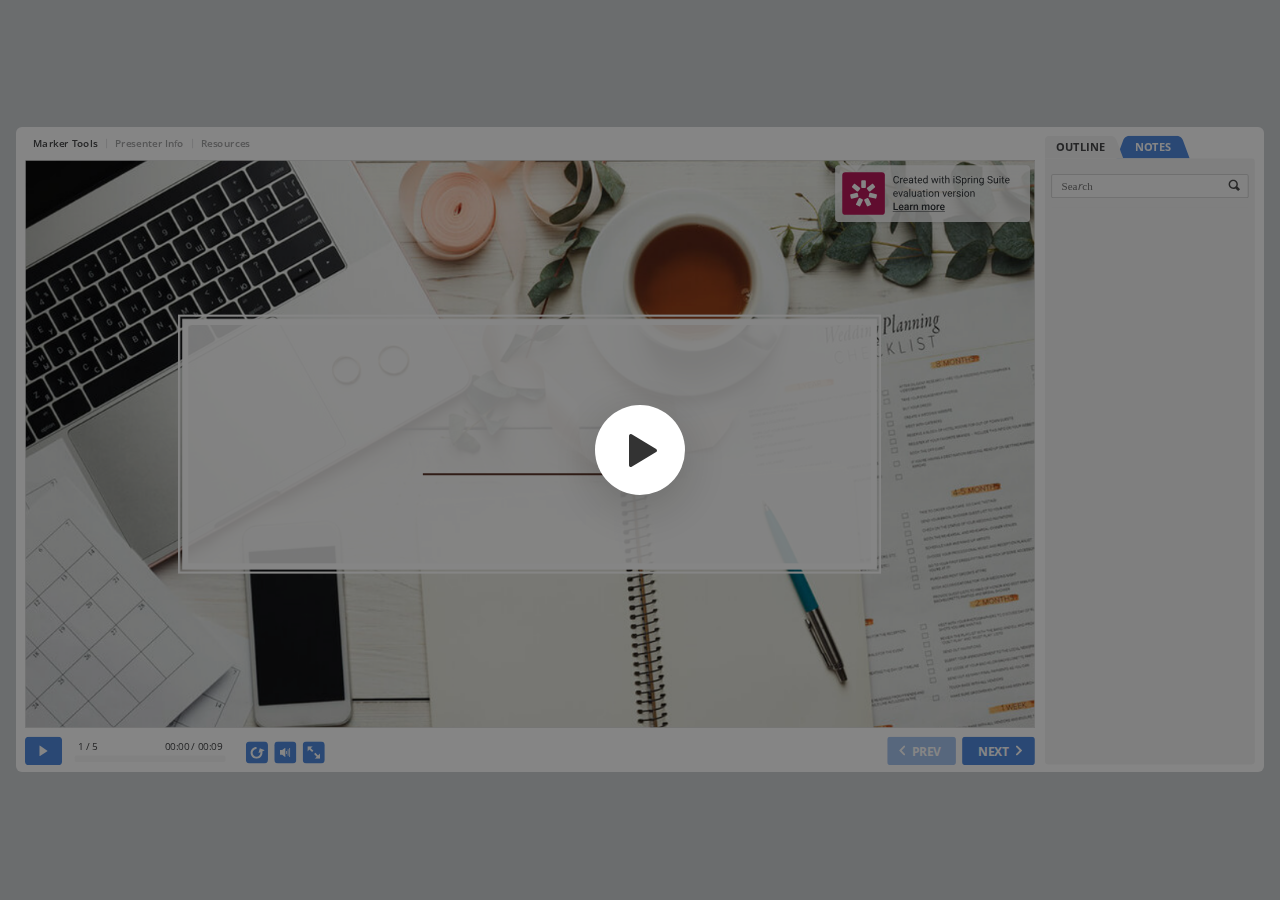
<file: M2.5_A/res/index.html>
<!DOCTYPE html>
<!-- Created with iSpring --><!-- 1304 824 --><!--version 10.3.3.9008 --><!--type html --><!--mainFolder ../ -->
<html style=background-color:#ced1d3;>
<head>
    <meta http-equiv="Content-Type" content="text/html;charset=utf-8"/><meta name="viewport" content="width=device-width,initial-scale=1,minimum-scale=1,maximum-scale=1,user-scalable=no"/><meta name="format-detection" content="telephone=no"/><meta name="apple-mobile-web-app-capable" content="yes"/><meta name="apple-mobile-web-app-status-bar-style" content="black"/><meta http-equiv="X-UA-Compatible" content="IE=edge"/><meta name="msapplication-tap-highlight" content="no"/><title>M2.5_A</title><link rel="apple-touch-icon-precomposed" href="data/apple-touch-icon.png"/><link rel="shortcut icon" type="image/ico" href="data/favicon.ico"/><script src="lms.js"></script><style>body {background-color:#ced1d3;}#spr0_6156387 {display:none;}</style>
    
    
    <style>
		#playerView {
			position:absolute;
			-webkit-tap-highlight-color:rgba(0,0,0,0);
			-webkit-user-select:none;
			-moz-user-select:none;
			-webkit-touch-callout:none;
			-webkit-user-drag:none;
		}
		#playerView * {
			position:absolute;
		}
		#preloader {
			width: 50px;
			height: 50px;
			position: absolute;
			top: 0;
			left: 0;
			bottom: 0;
			right: 0;
			margin: auto;
			border-radius: 10px;
			background-color: rgba(0, 0, 0, 0.5);
		}

		#preloader::after {
			content: '';
			position: absolute;
			background: url([data-uri]);
			background-size: cover;
			top: 0;
			left: 0;
			bottom: 0;
			right: 0;
			animation: preloader_spin 1s infinite linear;
			-webkit-animation: preloader_spin 1s infinite linear;
		}

		@keyframes preloader_spin { 0% {transform: rotate(0deg);} 100% {transform: rotate(360deg);} }
		@-webkit-keyframes preloader_spin { 0% {-webkit-transform: rotate(0deg);} 100% {-webkit-transform: rotate(360deg);}}
    </style>
</head>
<body>
	<div id="preloader"></div>
	<script src="data/browsersupport.js?E22A9328"></script>
	<script src="data/player.js?E22A9328"></script>
    <div id="content"></div>
    <div id="spr0_6156387"><audio id="snd0_6156387" preload="none"><source src="data/sound1.mp3" type="audio/mpeg"/></audio><audio id="snd1_6156387" preload="none"><source src="data/sound2.mp3" type="audio/mpeg"/></audio><audio id="snd2_6156387" preload="none"><source src="data/sound3.mp3" type="audio/mpeg"/></audio><audio id="snd3_6156387" preload="none"><source src="data/sound4.mp3" type="audio/mpeg"/></audio><audio id="snd4_6156387" preload="none"><source src="data/sound5.mp3" type="audio/mpeg"/></audio><audio id="snd5_6156387" preload="none"><source src="data/sound6.mp3" type="audio/mpeg"/></audio></div>
    <script>
		(function(startup){
			function start(savedPresentationState)
			{
				var presInfo = "eNrUvWuPndeVJvZXDthfZpCqo32/KJ0ByCOxy5iSbbTlQiDTIEqsIlkxVaR5kawYAmYyCIJkMkAbQT4MgkHs9HgmN2e6kXyJBGQ+0Oj/wfklWc+z9uU95xQvokWl455RcZ33tvfaa6+97uvX1y6uvX/t1zaYstls/KHZBHcY5H+H1cV6+MHNTfI3P7hZbQ1fXTu49lRu/sit4+3rAtwZ0NEHTuAvrr1vXTEH1+5fez87+XtHrt95+Pj8J48e35Yv2Gyr3Pbo82vvO2PTwbVn+PbFkyfPLp6e37Zm7df+djWm/Mdy1/m193997RL/+QX+I+DTx8/OD66dXnv/Z7xw7dEjue0JQbnFO37v7umDJ+f8mf/66udfHejdl0+27g6vvvvR9t3+Ne9+urzbvubuR6++G9OcN9/dHkjizYqJ/Tc/2L45vvrmz5c3l1eP+clVw3j53edXjOPld9/duru+5u5Pt+7Or77782dbd79mlp+fLe8O5tV3P90adzZXY1tuv/bZFgVj1zy59pX8/gi/n/bfH+xSwcG1xyCXa1+R6n997W5/61f9u3jVP/7Bi2/+i49WH//l9ZX88+v/54erj49efPM/b1Y/fPHNP/mhDPEH2OCu1OBdDIcf3PDmMNRy/fCGi+7ww7qJHyZnjFz+Sudz7ez06emt9548uDg7t+v/DCt/Z/fXOySIs8XQDQfZJvCrNxnXOacgOChrb2OV/5WQg3XW8lVmnUow8j8bXSy5VPvVzw+u/RKIwLRPL3UAZp2jDht4umgYlReDtzx59DjcTjYmX7Lc/qlccEE+h4/5UlMoIRw4F9ehpGJTMMnFg1z82soN0QrDKvJ2G+o6G+9y5jhM+jkX8Wf2wMj/2YNDX+06YajJGh/lcweHOaxLtMn5yB9c/DlXczyz/8j+E5gvSUcXWyZbO/97ip+fEetnVyDwK51ru+8J7xN04/cvsZSCC3Ii+ftjXvwJkPXw2eWZuaYE/mQfe/2bjhgn6uNLPmTah8BiHjaWdvCy0XyGs+Mudr5fV+Nlva1PgvnCZ3dW5+Wv+UWj3i/k7zNsz2vcfT9XqvgZ/j4heTy5f/ro/En76SeTVnT6xPC1J/LPxdRl5SzfLv/9HBMvhv+ztjpTXe2rgIPifOz9g2sn+AqHxz+/0L939c8XD3UMu9u4b9mbKV6v9cMPD69/YK4fBl+xZW+Eww83IX9owvXizM0rtqy7csu6uWXbHh17Vrfwzpa99fjW5RXbFj//+OjF1//mh6vr+Lf8+C8vVmfPLu8BOrl48fW/f7q68+Lr3z9b3X/+v1/eX50/OL/z9PHDy9WLb/7H1dPHL77+3eW91dP7z393sbrzd79bffri67++XOPZI97+9P6Lb/6XO4A/lnv/3Z3V5b37Fy+++a8+W4XVgxff/O3p6o7c8S/wyMfyj391sbp3cXq58qtH959//ZQvWvwO8AN5avXH3zx8/rvL1dPnf5BvyBu+/v3T+fnVGV/8+fPfPrxy6OvXDwd3GPO+8e8bg3/fePH1//Hx6o9/JYj66ZLTOb8uQZitqcl643PjdCCVXc71+b1EAozhTuNcIca1c2lwCH/gol0bYYwuxZKqDfbAggZ9Dsb54GWbRu/WRXhDFrHKC+fyu6xLuKz8r2TTmd2hfGEt0qCRYdoavfW7nGttos0xF+vi+aGJB/L1tckh5aQbt5KmG/vNO5Pw3oC5hurlG854eZ/P4K558L2DlNfy+lxl8yUd1N4vexzYr4Uz+1ps9T4Kb7/ip9157D2y/8RiImVnIjWtfQzWFh+yTbnmAx/sutoYUvKm8IVOJisMPvbFCOuc5cwRyZrY252EtYJIb3IS5BQbAhYjr30pLoTkcPDsHSP7j+w/sZhE3SWpUtcyh+iqTMXgFPImyC8i+stqci3knJLxBhtJP/JLdGs5aVzKV0/Ch7iuyWVfQN8iVoCi1qHK2vl85Rz2n9h7YDEFa3bmYJ2cQ9mnIL9hFu4g1LBOTpAeajYZNOaMYMU5J9suEPkHspeCcG653UQjP+xtDDmWZWsIbmKWQ7qIyIvFyEbwarzsXlf2dsb+I/tPLGfidveGKyITeBE3glVRJFS3ll1YYwk1GZDUd7o3ZMvOVXyjvbF4YjkTv7fLRUiQKRgTsRMwSlkBkaiqCbIIGHasa+GA1YWYjOwZOe3bL5HrsU9Yrq6FwVQRwhoh7v2yM4m9B/buX04h7JGVXYsyW2R8wrFLFdSbui5C+aILC+FgDi8lq2CycOom9l1JVsGEYEUmj52sonwCXOIlNDXv37l9OYe4u72DXwfBsDfGybhTFbGzyACFRL1MSy5Y7DUve8AlK9yK67D3y94cRD5OxoUsh0QW1lau+Gl3GnuP7D+xnEm6eiapyKiU7D3Wx9ncUe3/hJmIxI+jCDS1+8vV85gP7N2/nEV+PbstZh0COXibV8aZYX2W3Yf1eQOGi+PXpOpyqDj234Dh7j3xSoZbXktV0bp1CtWaUopK7i9bi1Dbdt9nUy+nKptduVKJeilVLZ5YzmT/+CtrZ12R9eB2KsJw01rUzSQ/GB4L/QCUs75JUG96AJocVX564wNwPvGq9XDmtVQlh43s8iQLQRUXkojotKkGUTZjjTwSXzMLESZFVM1YxJiger12FvtPvHIW9gqqEopfnBDy4No6OYB8P/zenqr2d/jriGpvi19NU273EBcMWxl6OpCj8yC53fGAvoRG7M5H+bP8unyz/3ZvlqMHsysve/OeMeFqZWTPuGCrSPcwLlTnsxzp8e2NC3bbuLBkj+Ob6+/WtmDVtiAS7NpmISU9Nfnkniry5raFx9sTKd/fRA5tcmsRdU1pm4rP7ikjbzmVbaVzGnzcOzH4lCgvFAFdWW2byp5O+y0tPnNV7FVz8W0i7juZSR/BaRvB5xfbQ6hXjeC7Np81yhCM5XVxOfmmGODRvbPhzbH5YAeb8Yq5pO8Vm/YqhpHfCS69NeuUczOBuO8cme6KmVj3jijDyVkfcxpqZFD2t6ttvjX721LJ3/lsDi2kzeSrTAASqOeze1aAt5/NVdzcfte79rW0fhXrsOHd8Y607gajRus7ovHb07q/aib5uz5TOq3LRESnmd4cPel3zBFvTxzh+5yMkLooHzGJ4JJpQuq0vmOaeOvpbEnhYzrle6Z1Z76PUXSkCuLWgtJa/ZJEvgPePsQl00cubLc6OopyEkZV/wTR2e2g7KoDRAR6vyPQfwfoozqh13j3Q0WjUVLcHpX/+zOqb+v5s9PzZ7+t509UJOvcwvV3sHixmy923/bFctBZ91YuxSfwKf5SvvPLG5j5xSKioPn/GMKgWPu1RiLgkUt40e8uIAQb/PJpf/zRo+FW/OWzi//80YPTL88fq8MR93fXZUo3TAg342GJ5eZhcB/aw+vhw+uH9oPrN/MH1d3cVLPtusTbWrDBrovyRl909aGZtSCJKJXTMNQcohxTIWaX3bkwzK/+HkxfGLTxm7o5/GBj42GI1/Ph9er9Yfrg+kYY9oc1Xq/703ff3fSXg7lpbogqJWtx4+aH9TB8cOPDwxvJbg6d//DDcP36Tf9BqVe4keOVbuT4JpEfH7345l9vVh//4Pl/81M4Q39y+mz12cOzZw/OV5fPf/vlwer8s9Wd5/8nfb3/jK7fC/nHs9Uff/N3f/Pim7+Gk/XZl8//18vVg+d/WH3+4pt/d3lv9emLb/7p5cHWlR+fPntwAa/t6pfPvlw9pXv2SPbb+tbjG/rCM/nzX17O917pl356//zh6vn/tXr4+NOLp6cP5On/9Pnv7shDL77553LfeHjbd739uIzuX+I/v7lcPZH/rh7wGdz84ps/NFf1395Z0XW8GM/ngO+oV/rWM2Oum8s//rPLe/rP/g6F+vcUwkf1X4/u/93f/N3v+l2PZGyP9J/3Xnz9b9vdf/zN86/7HT95cPpUKFaBW49PXnz9h3bX2Ytvft/vGiN86ev1Pf1urKN+9eLF13990Qf5/A932ryIef0n0X/VpPoSAwUTgxeC4/sPn/9OFu+bf3s6CACIBen87Prjn/uzFJ64LchMKDTo/umX+HPzXP/r/iP8PVy586V/3oYWelRE7fNwIMLTYhMFRl5fVwYPxWJ8gTj2qrvLGp54nP4u5OpCufL24rbjmu7q9rIvD2r6/J4q46XWs2YbLMmsq4jvtiv/tiQYT0vKMdKrehB8XEc5hOWvmkoPXLAi9MdUUgr0uu253ESyzVFUAVfUdCqijfyryGuis6GEXdNpkgOriH5m1U9TD1JcZ1+tic4F2nCXFk6/Owm3FqFWHkw2ZNx+IENOon7LAIWj0o9obULglHcZ36dn0a5FFxTtViZRod7uGUYLDlebfMxB/XaHXrT7mkr0yYteHPfMsfuP7D8xJiLLkXZm4tJaTj4ThFhcFiX1QARLWXaffc5wmZTSIjUE+cK6ay0G4QGwR7qSdapXR2rkHMD1IxQZuA7lOFgs6a4HVNSEIhTmqfS0YA2Rq5OfUQnLBQk70xD0iygCv3WwMbrsD6wv6yDqlas5GcGNO/BZ1tyI0GdLbH7c13gWhDK9Ec1SZOOc38Rftf/EqzwLu1uDbmULnFpPd8iBM3YtG0V2Sx+y/Fv2xgzG8wcFQTCycqEZR/a8PBHheiLUtjiJw1DWy2BFBgnuOnlcXH4i+DXEYpEcGaSwPYv0+lmUvBZyFGbS3EYHAq2jmzar181BkLkWxoHoETpdKpwjYe+ZLYoS8nHySJDloH/k1bPIr52FbAlhqal7qrCfI96YsiOBwZn42rWQectYgryaNAePm1OBWmjfwjNUd1dDKEi4iDCOzgxfOY/y2nkIu5INDYM1VUpB6NrH5ftBw3WHyLdmIYwP4UGyOatNdOMJm8pbg9oNOAmy1YRbQvaroToLJs/QVTmECt3Hfi/655WzkLEKv07Cp0Oja4QKrLMdoz7Idp+/yvrE5YId+hIRKjFmuzvwmMEgUxukvBVn036Uz2Ks1q0DEeNlMUsoSU6vAPYmP1qNrQGPlkPHevl/QdbW9R/k2GoxJnu8SBhcgbtSto1sgurGT9m+JOBq74m9B5bTsK+dhndVOKrNckBCbajhO51GMFkPyvKm81g8sRer9MqJyBEhJC9ihDOUDV4+kfCy+Ld3vRr+tZOIBqa1IguiQXwvn0T2Rj3p/o2nIbu6GLrG/RvOY/nEXrDSqyciJxpmUW1jBH//VmNPhoVDOsUqQo4GAIgUuBZqLMW0IDJrhNEL06DRMyx/WQZ5YhYiDcuxiBUS5hi8ExZjuLDCWEOQXSavzJCp9n674slDV9YIABGuJdxSOI5wOOGKgscgwppMVhjdngSp15MJoQWLtV8ELzrBKwKelsgoIl+k7s/VUIcqkpug1/egDouzcytuBLKx3JDHGbazpsKpBVXC3SlH+SYKQ7wXOeDqRIX9R/af2It5WpKmrOB6rJecVOtc5XVdKGUMnZCo4N+2ZX/dJBASV0N2TfB63QS2b3/14Mve4HG25Xa8Ug+IeS0yukg/etaLSFzq2trFkfm68dewjkLl1fmuV71uCntPvHoWu+c8z3ARS333s3srUlyR9yWXlHCKqCOxZj2CGKusQrwoJi/hcgEO0oUR/XVC/O79rw9xWsxANvd6oXvhcWsQdN5DNyiYrJ3trCOXdc04M7sfaF9+F/mv9HCQQy+HcBFOJWyT79sLet+6ff/uvcimLfTL0xVWuk7hDpGkrkWIHlgXMNhJY68dPEJASkmqJL/R+PeeeMUURJ/dO1+ME2WjmjjCFOFTFs02FNHsMXDh9dSq5PKITJad4kUIn6Fze5KjaF3C8DtaDsHOquhUIihT1N+Td8vW/e120UOMEIWoVvuBWVtz8Ail9f0wcUYOJ5FZgyiqiGPMByKUpql/9y0w9/oeDZW1nLfTntK3AAw7mbFiu1S088D+/YtFcLvbmMqZ7JcoBwBj0URDEK0DO9aK8kBqQfgagjuDlSMppYqFQQSYkcUfMb975CRra4Qm5ZzVUDtqs04ORVGTMgl1dyYp7j4imsPOE/sRZ828th9i5talIMYsCnpEdPBv7yfz236ypcQ3PIvmXQQzWdH4BN9yEJfEpVDP864B662jmcKVM3lXMRZymuHQNrK+qj/32Wzbg946zGxL3nl302lrk2WbJBFEbO4yDL2Euza5t16b+L2ujUxjHa2dvBzP7unybx/iYL/X2TgrnMT7FOQsrLA0txCHHYXmradzJaHZdzKVSIvEwubzHS+M+f6m8q5XJV85lXcVRiMnvAjQMpmhKH3HK+O+1+m868UpV8/m3UxGzku6MGqKKoh+12vjv8/ZvOulqVdP5l1FWorCuRYd0Tflv3zXaxO+1+m828XZkdj3p+O+ozDpuTx7+gAe3v/5DYRXi+xO0Yx8cxfqm/a0i7cLxDpowv8VvvN9VWDnrrfXBMJV8es7i7PIbMhapcZ+Fyv0xG8j4eU3hje88XErkZH0TvOnxOnthA+8qyyPt0bCfmjozkjDOwkLhZ/Lh4UJjIk1u4ant+d16Z3PpNdR8QhHLG33w9PMvJpd8/FbazvuKmnnXUWm14B6BkL3LW+xRUBv23LeXg0N3+dUrNCSzd2Gq/PYsav9iZHcOzOJ70gCFe68lqXwcTg3OJldO+fb75Wr1IPvOyrdXiUG1/X/B1kg73YM3+Fh9cayQF0LO0L4k0O8jElpVxgYQhPSUrZi6N5eIIjbBaFoaP3ZDFsnln9+MK2V5moJxfyJIkkfw+tD0v2MHPffOiTdrasJLwlJD/PF4Vu/WAS0VF7y4jhfHL/tixPqXLx1+awe7XzDBWs3oR5ubrrNofw7Hd5IN8PhBx9eDx9uTLhuTUG08+fLYnvLCOd0ZdxzepPyWSeol/XxavPi63/909XR8//2h0erD48/3Hz8lz9i3aytuGLGCY8o4quDW//4VxeIid0JNmaJLNzzt6s7eONnqJi1GzYrl/833Pn17x/hk1//e/nG6cP3V/bJysn/e7TyT1b+0SrIf89W4dHqP/yTf4MvWvyHobSekdtbg5R3/uZC3nbKImD3n/9Pl6iB9T88AvhkPEgw4T9nfCODb+/yn4E1wp7/AQW3fr9evapa2BIVK43Z1bGlcc/44scTIVfigg9fMe8linffu3KrNP7/wMcf/+rFN//9hcz6699dIDL9n6+ePpbpPNrGxUvu4mItbt1bTf318orhYo2ebI9L/nvt22QFLKKI99wyfFh3pAntaeV9b5RE83Yb1ZUPb6QPnTu8ubnpD0Xtvnl444PoDuXrJl73yd4I9ZUbNV+5UfObbNQPXnzzN6s//tWPnv/TH64+fv4vZJ/+4x98tDr+0Yuvf/sD2Qr/3erHRz/AT0D5Bsu2IMffrD57/ttt+kQygz1YuYOVnxTcVvPew+e/vZA7/m+mDoAk/xVoU17xi4vPVg8egkiu2Hlv+NV4sEoHq/wtvvro/gW+/C2+UV75ds7kvpD3fezmz9bcLI8v5A33VkfnLI/3X/M17lWvwUNPH4NnHR3IYwerG/8/I+6fUyb4Nanxz0WxWP3qsweXT/6TW9fuP3366P1b791674svvlh/4dcPH9+79R5iOoVeP79369rqi4uzp/flRheTQPfPL+7dfypgMQJ9fnH+xY2HvxLQrMxK7ljx57sXDx7Ib5cPL89vXftHty7//N7qzoOLR4ePTvmmZ48f/IM/u/vp+Wk5C/F2PM13bodwGm+X8zN7+/Ts7t27+SyV89NP/2F/Wl749Pxxf/Tszp1Pi031trlr4u3wabhz+9NS7t42wdhkRFk5L6ftUXxxdSYPfhRWZRNWcZ2rKWn8lV9X4Ugkt40LIvOZKr+4aMd1/LucZLfBP3LAHXbVb81yPWT5c1Q2/YGMd/Yb5V/upHwyMfLF/Yun5w08fPjo9M7F0y+BvHWRH2+9hxE/FhpcAaPWy29f9n/0VYhhuQiEHuPuMD/yZzeKrfHGeCNxwC8+fvbgXG44//z88uHZmdzAVdn7lfjyZY3M+5UXOc3legS4hCPU0LHJ8m80eRPcOmQ/blsF/PUWcMjFTRj3x3jiwhqS8qb/7vwaVfBW/T3Or9qr5Z/ja+3jbUwbLzqpS7hj5RmBN17TQf3KSfsqHjDBcZTYmrgNiuEY9c5kP/lItHeXbdX31WMBvUmRYAjhGNHAUUCsMy4LWGoCjBouG6iZ2cjr/ToVeYmARuhFQNEkPOBgU8LXkgzn2NW1F36xElUbSdMbV9YlBAc4uFxWAjvRQwjLHHlb4u0IfDtGvTXRzXGbsbEeOxmN8/IZIavowjHr05ZMuAihx7WImA4r4rP1K8A5B8C1gvoh5mYuoNDwsfwsTImYkD1QN/K7S4UoTN5F3FeqDYBFmvarbcwRk9CLVqjJZeoJ/gSfNkCNxWYJDSfEsAMcZdTETfG8np2PxzrqVUAkt7eyW2VO0QOOFahBqI3gBEEexTjAsGKsgswm5niCv84JbmQJMGohN1NDOsHftHGYQ7CgvOCzx9PORHmbWVeLhelvM+tcDHESjBcc1bWJJgInxmESBeYFklUMmITwCaebg5MRGOlDJ/[base64]/L7zVl3dW6p10Mm5jXqCbHORtHUsyy54mT4st8m+zqEOMxgvcqdnElH90wYQqMUthxxtuF/ZZKXNgiHHAHN6Q6lGYYxwLWKusxwWMBBeRkA4L1xaBIEnoaxwKQhBXvx0KUtfQpj2MhWqH5GMexEJGOU1w/FpBqE0sexwLgKgy5HwuCa1ToHMcC4Izh67HAdDHBOXlb5EbPJfMcMK4kZQTKy3guIAAPW7CfC4KNROy1c4Gh8T6Pc0FJwfUTFWCU1/YTdQd3V8hMC2GGAgriz7O1POuF5jeFe7zgAENM+0pgL9gWECGeq4L6sEJDKMjnfdyghn4xEXBJMt7iQMke6LNCLIg3FsbTwE0R9phj6FdzRa5UwMPZy5JkbL/Ks7SKZLIRWLa2nq2pllVGmioeD6jDECaM4tdGpCKUcBQkjt+FuybH5yrlGSPIz/yOs/K8RaHYWPCd6IRXoASekQMMgbmidqxsAXPnOCMhC64nkxB6LitLAUKmbOBQioCTsEPMOWSRcxu8EZQEkMS4Lsei0K3FoCJBYSEBr5fbLBYgOBF3OBgH/[base64]/oj/jrV2KKczkQxmAw4pxMBsGJ/g2sISkWoxWSCqLck/CS/C1xB4dgYSUivAqXFd3iDlh0Jema/LqeC1Y1kIASgErtxfD/CSDB7EUy4MUUo8JiukHLi9+U2+BVjDn0fH8v0TA65nzLAhiwF920SwYuvF8F1ENAWeZHcOu5rqqS3ksKAMbuQstUN5bl0NkRuMFRGBvaKA33KX09KwFFG3EfiErURAMMJfYSVLNUPpgW4nUIks6DyEchMTh3AIrO13RsKCcNWHYwPBZMRZlLmYLcn88lHSLjICbPd8J/G6mkr3wBMDgT3mUgVhI3uJBFKeD85h9wfeN2gYPDAI9h2CWObIh/FjtMZJcRtIDOtXnh/Fe6RCYr4JHdnqDBKMlneKbD3lpKCaGl1CSO3aDNgIR3weIFR01m1QlEqKmRtgkguwGASWT9UTaAJBxlIQLAOUuBUoN0rfISpxhKwKqKI6dRjoQxQCu8H/h1gpFsSdrrjPLgB3leVRkxuqEq6QSvMKICttx3eyHiE18/rAvsEcwswDmyhnK6+TxR9i/[base64]/[base64]/[base64]/k4KIWXDLJgVhdM7kIQVxsnmSmYBGjy1KQRh8dnFIQSQLn4cUBNiEshjt1mwwPdm8FICR5LjpIIgL54qAetiKfoin1fQ4cZEEV4RFtsDCZZ37oMoCI9aCaCEKLam2jmMug2wdbQAkW2/sCSvDHrFea0w8krA9sqwp/[base64]/NmTFK2N1wDAwlCs9ksYEWSYM3LrqhdMji26JpE6tHzwEP7Cce4Cwc/6AFuIY87DShBt0WoQh8wqBTeIuucSpKfYDX2820U9i1vdepoQhMUgXHiu8VXEdxejrfHhrGCjHQQgvWS5rnFKydkHh5nMIQFL2LOZoKCaUEXHgQHQm8nkVQAQ2S3Woiet3saxNRIhPpUMQyDF2BYWLtBDN8lBY/[base64]/[base64]/CbLxgeW3Quvg6evBzdgNvoB6y7vj3eeUJ/e+cZ/eudp7TBdY7Tx945Up/[base64]/SPOUplWODC8aDAxYDbzt0s4Ei3EJ5XpY8MGa9v0lmFYgP6UdOcD7wd/jXyqAgFB8N3VU13xnpO16hd30BKJzpSs+vjrE2O0wU9WqgiCWqZV/FNeB3gopqygckeq4AgGSiRIozpomm8Ss6+LVqmoQbpkEs4RRs2A0YTSAixeF/[base64]/gotAuc7TsJBgPa6q28HMgeq9blqKEn3Fg0ISnP/TzIVGzna64G2KUNG7fHTi1Dkr3CagJPA8bxO8pvGYf1W8QefXDd7nVZ3xlITxOb+QZ9B/qqQp72CwSwsQJ6PiEo56naxazsGMiAs/DfEdVyL9OHD9icvogzuZShfeW6cFoIEO3vfArzj12lhEWGFUpVKSQSgPRwm7PFVA8NaEw9pNQQjVkXyeglKCWS4trie1zkBSJk00LFscAGo/hQEKtxX1SEccyv013WSEz6hTpa18G8a4Duud7hs9QAoPY8dCTBudJbediV5n7av6VOpqG0MgSyiBbvihATsz/[base64]/EPWEW6/nwX+fr7u0jYv99Fxj6+LlL28XeRs89vXG/zH883/Iz3N/yN7w/[base64]/[base64]/tU8TIa9+JU02uqOxdTA66oumP8YehljjFI078PXJip1wNVyhFVcwdm1Zusmjs2g+ptqrkjIqpOxR0BU3Xq7QJ2hZvUlXRdut4+YdXb8XKlBpun1l7RqyhNrb1SQJtaO4bc/ATU2kF7CzY4JtzYJGm3pMV13ZFda+dyOzfUdqIzxaG2c+9oiA3V9gE3tX0BU23n85qnRrWd709Da3cMh/[base64]/xvGfswXy/MpH5fdDTcnwDbuMfMLWX8XzTbsb7m/Yzvt+0ozG+pj2N8TftasxvcT3asHi+4We8v+FvfH/gt41vC/9YkAS3+p6X0VmWgx4es3bf8DL257qXEX3DkEXQvYyAm1REN6OjE6gMNyPgoJ5Ceh9xcLsRHAawJD+vlrVRS0mLji+qxE03I55ArEN3MwJOee5XBFCUYTbD6EuaFxMiUYaXEXCLn6OX0VnYd+zwMgLOGtFML+MC3vIyOsvUvgVOed/wMjYcyiJAyypDfnY4QuPkJpSw/AgOc4ywrCM6zOE8bxZFRIcB9t6P6LAB70SHjd9bdBhgsgsN2wHYXI+MDgNcix/RYRgGgw5bdJjTTnEjOsyxZfEMkncMdBg6H+asMpHqhM6pDDave+Qz9+gwR/G+jOgwwNX6ER3mmBg0o8MGvBMd5lS42fCvm9FhRLKb0WGOUk4Z0WFOg3VHfJij9j/jvzCd2KJbYMwDXNPiMva9HeFhjtE3dcSHAaZjuMWHYXrWj/gwgD7OIHnHwNMZH0bs6OcYH4bXpamebdOX0lvDPWOiMJlmYmPEldPQrBEf5vQfIz6MS62kQX8DQnzVVsD4MOJWJT3Gh3Epy0ztIRzdIDQQZp3xYcSNhiEyPoyUoeHZjA/D6IvLi9FuzeaTj5iFVZgjie2UIYrlDiJxyMAlE7xup4zdmAhzO8E+VpAU7HQ7ZZZrY6Int9OAjW6nYHQ79d+RvIjtBJui1eRGzDKTP0XkPnI7IfHMV02Ux3YSOCFs2mfdThgmYn8Qs4LthMQzL/oRYlSwnZDvBGEdMSpMyDHoPF06vIGlqMQ8r6NvmObzYz8h6ysH3s79hOS9pMPhfirYNxhu1f3UYZkt9xPSZLGfkKeHpDP8hZQdrO4nNrRAuqzT/YT8vsh8Um6njBguOQ5QtADbCdmAtnARuF9ot3Kuw5iNQ/ZrvwyHQeFlbqeCqgSJb8Nuwlxx6ganuwmZiLV9XcgWc4cIKSB3ExLkcJwIzN1UEHEu/D543U14OzJYGgFtkxfJrWOeu0lga8uAMXXwUVZEkM3UMx2BaWymzOyAwqRYTzpAM0FFfCQiC9QNgbmZCgbtneYNF87VQRloZMa0tqJkhs1E+6FhPjc3Ew2IzKvnXioMDM1jrDtzkcnB/[base64]/XXadjzWph1C4pTbNa1K1KBqKJVmhiSEJkUkuHa0tqQYSVZaYe/uI+TWqBRVk/o0ktMAV7vlezWpCJobtLs1pA4IV8ULNaEJftSaCa1cL0Vi00UpliZViMI49cPdgzO9cEjqIL8zL69CgOmNTSc/WQk42kFoFLqnw7k1qQnGd01kxqAYzoVKwZklqCY1JL/xn8C9EbgOGDBuk5gh65WyBrhEXJpmp7hAluFvU4QJWG2XjMzlOQNMNt6DWxBRlmTvP4mdjCtlKZrI6JLcxQS+SUTGzpNAWaRmILqh8kTXRDM06mb5LTmpbYAsEB+9O2xJYJa2JLh11LbKF3hntGE1tgIAs8JjSzhe6QouPHePB7tIvpLSbPLB/HY0QQVLCw8QTp7jJevSCYQ/pLpNqLygpQ7dG2pTbsQrUHDN7S2IKlXal2poF8ozSZBrOaIgdYNRbeMsmFoW6wzSCXTAuQULVnJhFZHRR7JuFVnpLU7DtrtDRmnASrir2CXCRmYmMIVdeYFmhYukIHOR+eduNypG2eOIXZD/P3/SRefBN8msTFO0o+3sEUQsIRPgPUaJS+rFjnzIStHZwZMMxnnTMjap9iVGPNTKjIbuARNgUbJpYhECywXJld0VkzMlUQ1dRZM2Bv/[base64]/d9bMtCQzWDMzcdo2aKy5bRLsFgPu2FkzJ9D2qdEMIq96h+YcCpx0X2rOIcgi+cGaSTbGDdbcqGqXM+MxxLQgu0lJmIyZuVzZDsa8gMmYB9wYM2AKP40xA06TL5OmShx8mTtizmw5b00kqVipqDalwXHofrEnIBhGYet9J20Mm/4cxsDIddiULA8rjVyHTclrATQ4mGBSCrpSjFxvmR0YBrPVoICFBmoeSFhcLYxnwcOMXMfYsvJtmJSCPlG1tI5GrsOkNIVL5uQAg42DwaQU0rwKt4FyMEauw6ZUOBqNXIdNSTUajVyHbUj1JY1cnzBtShNnAcS2wCnvO2m47jiVRaDzHKM/YsaMm4/oFT0bm+2IlbAQLTJhjSYBDF4VWrQJXqV12TQahS4xVsbSaBUm7RTC9Ewxqid1eGNpGohb11Fpbfk89ZH+fgYYxPl9mGXsYnwT1vFPWKNJ+vOxRZv098cWjdK/H1u0Sh9fbNEsffyxRbv0+fXrff79+Y6f/v6Ov/79iV8d3zb+sWw4ZnkyQYnadBhHjeOEnTJdONwR6wZjSOJhkopQIR0cpZXfw+1+3ar4ZQg1Vsu6kSejNBYaUSrLhs92xb6UCxbL/OM4WTCTrheX4QThy6g/Ay6RwrQgB8jVUAl2lAGNI0rBURgOzGJsMOYaK20K6tHvvyO+zuh9QB6TTWAcF9gr5wwBCYQoyKS2BJbHcWPje0Y+YZi61WUpEmeRVcqpmTQFQ2ocO5d21KE0WjqgpmQCBKrYo8EMMOx5ZYUMZoC7Uk0RGs3Q19PS67harm+JJ22Zse5wKbN0VsNBg1kYr/A7pZXZswgjgYFQBfmghBkY5RJocyuchdFjS4MJ+6yaQQWTtqrstusI9lUkUiiAId3p6xE04Rqzk8/rvso08WGJQkgTHmSrMPJzAvddph8Olb581TUyehhrSCZt7SQVZ/g+lJKYdokFJWoWZ5vevI7pF30esga9vrotEoQBok+/T09/Qy/Gx1Xawj6S4HBYh267OCastgyNOkMdTBVWNO+IZW3mzkDxxVrnxgE/i4vLkXEHML4xRAJwpbGNQWfg2R5ZlyxsqEFngFVoY54baoepmskYFI/[base64]/[base64]/rOKJwpKI/0LGDMFsouacmMTTKrqsOVfwXSJZNhpNwIH7LsDv3HKwnHqiSvWaJWcdCSYhmpgJPIEL4GPcghGptRkw8veD5h2hKBvlPBjQ8H3l2iKj6/CdmmBp1eR0wmJZEoSfhWbPDJvldc3IoWYfNYOnGTySyZqIV5WgDO1jSNpS1iWau50watiZwNw6w2QZ/[base64]/YU8IJqMEMItfKSqLJ5whDFhzjYjuIsTBvkld6RJkIkrBqEY98EIPoYB8cM1NqC6hagCmh7YHFhy0jld4uDmEdkn3Y9QJk8ujljgqJm6oLSS/rXgvGlcC/ZjLIGtdbXggrIb82qHK4JNJtaKBwdPsLEvOLheUptDQmpRnjr7hFWnB6zVtlXnx7sgBnWbQIr87rAZpEhSGTaFxJKB0+aQImOLlterFsZtz6O02OL1iSmZ8/OJtcDm8Abchj9gVen7813lb6/vFoH+9W4x6KPrFoU++m5x6LNbXDf6ufZ8w854f8Pe+PzAbhveFvaxHJmq19zZCg+LQ8qdj6jFIRXutG5xSIWRLcPikMC+6rQ4pIoL0+KQwJ/8NDlkcJzFoZwhx804BjmAGMc+ryMNp0yjQ2ZVwGl0QDqZKjtqdMiI/PHT6NDgPaND/[base64]/[base64]/5CHMSIXaFo1MGhZrZ6P96kuxR5iaKJ6gCH+VSu/Wk3frJR8i4QaoWcvZRwRyJXKJRKrgqSat8InsdgfMFFnnBMCoYmBRRzLsgoYmyhqxzCeoOjEzeWMDIRfX5RP4K8bvN+B0hq3pfgukD3Q0ggZXAwtnsXwCpFWE22EWRXUg4DjkHWG4ehkkOU4RjFKsXYR+ziNqVwiLmtCB+1rH1goaNQbtHV4vQwsoQpqa9F3odaI/[base64]/Vs0RZpDWkPwJy8PWNuDjJngzH3Uguvy2cKcQEeCl27kDaF05IoKrhMYaww+z14uNiAWlT/[base64]/wfJQdih3MADGnkX4RsXEhIrilwhQFMwPiszz85NzXKLaIUBzE+DYYET9JtAQsiRdNZ9NgLkElomKxWbe9EH1l2juXQA5DIspiEMB5yYwGKzAyki1Ufo5l/RuMyCDr9H69zl4EumbyXcBoCc+tLPIXcOtL5honVMSqXvs5RKynjRNOzE9EefLsHeO38JfjZlxYRxrGH1p58sz3mFgYJSe3kcGgyQEXsSoD0ngvOLw8QA33QoQIOE5Yt/gno+yoh3NhITszA85SmVdZDZifgvmg8sjw2nVGxAWkVaGGPEaGKlvIb7S6JWPR8stM1GRfGT03ghw+m/47dE7oH0jmsjJykJ3T6tgBKwWars7iKGr7QzYKsp2EW4DnFF2liKKJDeaqmkieVaxuFwP7NkgWFIoSXu3MgeQDouG2BtdeDYpSfooTR07TgGAvET5ZzdxBVGm/kyRQ/Rzqa9Zy5Yidi4xb0d2GxLtIT3rSlQH5axHaBVgt6UdBcN1AenPoQEYd1xIWsYjXEQ6B+5PDYYFobqeDKRMzqx1MIezL0QyJ5UEeN3Mxne4PGM8RyOWcHk1GQ7OgFzVYS0AvrqoqDaqltZqZmex4I5wkc80Kg4FOcJJqfBWy2esx/ypF8kgEjCY5/cRkxNiCRjmQOk5YDhwKyLzOkADCtFpinsEqxXuRG7fmDTwE1lxp4zomXPg9NaIi6KuSzNWIisrJy8+lfnsbDvS95XArnUmYHgVLwEnbUkGwZEARu8uBk8UI27rCyhqC1n4GvwVyK4st47DTfRVbpWjlLL6Xoc4qVJAzsQ616yDngw4x83JkeB/[base64]/OtIbnHr8B4I7tdeZxn9EurWa3Ec/eVbhn14vFg8iyWXcBr960KZzLf4j0Y9K8d9oSAeiPCcJQZRzCxKrrIM+ryMjffIyb5jjPXidZ5GfIf/D8eva6EtWVzEO9chs2ko3O+Q3VA30sHB2GDyH9TxhTm5HCL+GvIx2ZPBriSdGpUmaBXYp3nmGCEDxpuiYis4EbBTCICkLNt4uKQJCZFuTI4EV69O8mli8m3XKGpKR2sM6ZozdQJHQduoymKGtIZIyGQcz1ziXdNLWGoufWPVgTL/DEDDhEEb8jR6hckJo5ArKb8XaAugwzqynP9GNKIwyFaA+ra4BseSwi4vrUHX0cX6Ovl++XoOlqBnx81r6Grst8sBnaZMOD9ptcGK7tZU+H1VzLXo/9DSIjNHp+xEQ2kRMDhdh8F2NGMTYdCKdXl1cz7Tv8Hmv64RqZhRJGzrR8pB9Ab3GvBC9iNzDIb+Nfi2FbPWDFCFgc9X3qwgBm2uuU0iAjTX5KUIw6iMvrmvF+iFEoI2dj0shgoEk1U++gMCOFI95q/LutrHYa26x8QKbcYx9SfPvYt/[base64]/5hGUGehv0DcFE+Q/sHx++H+YNFjUOduxu+vejn7sd00uKyVbmxmT9YuDnXYf6w9AMN8wfjcFSrofmDk0+lmz8sUxym+YMBOtCtm/kDH0cd9U5BW/SFnQfUz51Om2SeO53dTMOwfhAT0Y1TUI2Uw/rBcs+uDOuHVaPlsH6wCDUsf836QTi5Yf3oNbK79cNqw8th/rBqxO3mD1atNtujnZNZNGL8M3dTDv18RStGIXZUmxVNl1WUnYsncHqLoH2U80m79Io33Xrv3uLP2fndJ/irTb9XF/jEm7T8ltexE3lvm73Vuzzu9S7X1//08uIp2qA/e3L++CePTu+c/+jyp0/QbvLOwwcPHx9eXMo9jx4+OH168fDyUB/B7U/+8i9uaIfxu+c3Hzx8eLa6i/8ue3qjM/f5k2cP8MEbp3d+ce/xw2eXZz/47PTe+c2LX4253z3f4EsfnT59fPGr1cWl3P2Th88e3zm//uDRfczp6ZeP0J77M96AnuunD56dP2kt11/3f6BWs/jWj+7efXL+dHXWEdR//4vTZ0+eXJxe3njw7PHqydOzD84/v+CcgbyXjPX1A8PBiZCCxQ+idcmmnj/I1pdbBiji0nK4Nx6cX56tPnt4ds528o8/O30gVy8u3ctwOjB+fvfu+Z2n9vbZ44ePfnL/9OzhF2/w2oH7v3h8+uj+xZ3xrSvfNr715P7po/MFMSuZ4N/or/5jbBMS8Zu0vFeiYhP4SbzpKuLd7416673+PYX6Rrr13pPP7/2jawfX7ty/9v61Pxdg9avPHlxiqe4/ffro/Vvv3Xrviy++WH/h1w8f37v1njPG8JmtHbQ/iM8vzr+48fBXbcUdzPWLsV0+vDzX2dzTPvPgF9hpjx/8gz8rxpzG05pufyqKj6AifXq7yCF3+8y4dJ5Eoavl/B/2pxWf/dFzOfJDunN+25nzdDs4c3b7NLiz2+fWn/u76aycJtcenRwqrMpGOCK4Ow6R9ld+XYUjF/LGhaotn1eo3Nev49/lBPUb5B8Zdja07mi3ohoRWqymo7LpDyCqatwo/3In5aWdbLnGQJ71nWP5BcJjWOKb0GPcHRZs9Iacx/HGNkPGtcPHzx6AtM8/P798eHYGboYF2PuVqFFXOBv7VpfrEePIwhHOUysyHv4ij4tuTj9u07wWz17nAQ73AeP+GFH2R6TOsOm/Q30PPR4DJS7pvC6sGefH19rH25g2nqYX3KF9g/N4TQf1Kyftqxu2E3YcZbSaGR6qdmTnqHcmy/b0i3b1x9qGPo62xJCRNaGDHZ0ZCa0JJezozDAHhEfAba5REHSito7OSHNB9dHe0dmxHGIYHZ0dU9Dc6OiMuoeI7W8dnXlbCqOjMzIFYC7tHZ1ZbgNe09bRGQWZILC2js7Q69i/Gn5s7b9iESOAji6tDhNzi1tDZ8RJB40CZ0Nnj2NbHchs6IyeMFXjfdnQeRtzxOSimT07govEtQFqGPofGk6IYad9zZGewSRIXs9yNhzrqNkSPIpUiYwPaGuIU2bvDmaEBLYEhzeNkfLawj3FHE9aa/[base64]/iub1al1t6ekT9JZd8YyjFFYwSu0EUnc0PMBgJTUMLKt6hIx/71TrM5F4hjy/Vlw3o2sGegn6JuAxQxhZlNhfCnVMVkhK4UtBMVMJVTOg7N/oaIj+A2geW/[base64]/9qxwIj5GMexgBCPrAWRcCxElK4oeRwLgNlooR0LtJYiS7AdC/Q9Yvh6LDAqHaV4gK3IjZ5L5jlgXOlGmjDOBWRCWM2j47nAzInkx7kQMh1q41xQUnD9RAXYw6dxou7g7qXi0ZTdRuN47VaOEJPMRo8Rb6wIKUHJ71ZdCrV/Moo+tPpnrBXE2vCtywDK6+TZ0ml0WtdqZijtk2evwl7+Bkl4qAiEwkFei1lWkUxQSMiwqBTqd9XCMkqt16VF5boBO+rqLLfrLMs26e9Wg60RzUN5hro4v8PO4my7F1l/[base64]/[base64]/[base64]/[base64]/rImG0pLayVFrouXeeVFLoiEAq2gTPZZEQ3qSwhoih3w3PQI0Rg5hJq61yCGWsxY87xE9Rit/924dwFJ1i+t2dEBmlgAiqVg+uhXeQbH9hkUW3kEhde0mrYV3AOuqsvAOTloU3uk/p1Z4B/[base64]/3DvGIgKtjlLO/NqiAxrC1crsgIboLy1MrnV3TNS6wb1jrIm9Q63W3UGxND0Ute7OhLc7xhrUfVqilPfNjrGKQu29Pnuxa1f5PNu3oeaVnWIQa2/5IQVpCa00pCCW2IpTChrwjhQ0fm9SEGBWsm4d2E1rcdKkIBZ/[base64]/hr2QHb+lV28lkSlxJbQ3xrbs96rkOuwFRT1yrgCAcq0izkzIVW1szKA61yXJeCiNmUhxTEkmomDymIk82TzARsPeS08oB12tapSUEkC+2Tp5UHLIvVLka7NRuNv2yd6tmTqoHah2vVu9xD/[base64]/JI5i0c66j7L3T+qzaP2T+iR7/6SOhN4/aRtJCElxrQkLJINjFNHJi5ZkiPUqKEzjGC4NeoBbyONOxCFqo+wa6jHD2tjz9QgRawmxNZA/VLFsJdog7Fve6tTR5ERAPUaEXKux375qtD7O1tgw1syepRgE6s6lRadzXNFOh1sN5zcT1DTn3q2+9xns3ex7H8LW7L63KfSJJ9BoY4jQreJmm0NYK+2irTZCt8qiTSLGxcy//nqYahdtFgGXxeg62MbeQc1x7g/3HoP95b0HYf9471HYB9d7GPbB9x6HfXKL637RIrGjZry+oW58vmO2jW6Jd42tK/[base64]/EvX6SUMlCghF1kXBnWg4XxbroZeUH203m98sYN3zvVl9Zwm9mX1nGb3ZfWcpzJvwk+XQ4Tpt9KwmZLcus6HjeBx+8wXDQ/yeW3wdPHk5ugG30Q9Yd317vPOE/vbOM/rXO09pg+scp4+9c6Q+t8V1q18bjxM34/UNd+PzA7dtdFu4x2Js9bXWJt4mzW6BsZluerdABE1rMzjtFggXYuuRzG6BcDTqBtFugRPWboEN7t0CkRGgfZG0WyByzlyc3QJbCZbWLZCFUtJcyt70vq80olC9W1zXjuK9WyDrNVXXuwWisAlM/[base64]/baUhszNMwMll8tgsEblXA1naBsRkAe7tARJCbMvsF0n+fZ8NABjbb0TAQBduSnw0DJ6wNA/F6CBj6d7YMRIB66zvoGkmwUU9vGci8nDpbBoIE86Kzap90VwyYQBMW13Vb9paBXPMwOgYSpaonsGMgd5A2RWLHwAG3joELmB0De1mx3jGQr4dnq7UM1DJkvWMg91eJo2PgDkNEvY7RnL4VkGkwAjSyX2lze23LhdqVWtMlL9q9195vspis7d6zm5aiRF/xoJCUtWVyv4q4j+mCHy3oVT46ceqcZR2mDENRP29T1Ep6+KviTWFX5JRY33V0YMbn/[base64]/suL7JGzWxFiW8thBKWvEFUzfI6jK7zedgC8uL9DAFYfF8bPs/xDbiNf8Aq0vXnu8jX399Fwv79LjL28XWRso+/i5x9fuN6m/94vuFnvL/hb3x/4LeNbwv/aOwNiaYLGMe9QlFzI7HXvVcjNDXAwlYyix7zjsWcBvWUoD0ix3XQfZkaGWBvt3QyhOXEhU5G2HWdDGFQvkydDJEhNkydDJEjKsFAJ0NcSaiLbt5OfSaj27fT/oLjutUm6U0nYzBOmjpZserW6jpZMSyBOXQyNkzzS50McTNuQfrELrC81U99M2DYZmnz0G7skMso87Zm7XB5anf7nFQrdto7nS7+geSqbXX7IqBNfF4cE4zHiPOYYXen0I+hY8A0EvRBo/qHCyc0nqILPUEcgozqAAydpLCMIR4GwTkIT0KvFaiVq+wkri3r2UkS7k5oIIjQwRGmsPZft2lxXavXO4SwFm2ozm65CJBJigqGS6DLCcOmcDTz84XZsKwP5QBHkWCP9X6e4MWiSiTeBwEDnwna351zyYjXtCysVDq8AUzXeL/OykqBb0cZDMDsZo0qy0jPY6QLRciKFRpd6jEIiv0NhnwaCjDsRfHnc0k9/[base64]/I2iMEN1R5CHmotUdWf4QZiqOwrY+DxV9wmr6t7grrojWkEVzdIbi7OgYlfd4fOutqvuldtzNmjuLe97A2fDhNHFdW0r3lV3tAFHuaCmugOMeqhQdQdcY+2qO3q8U1Bsqjt7xps4VHf2hA9u6O4d7so7m5DbvGl/h/LOZuQkEVXeMcpSwlDeOWpXhvLOWbmhrM9Zd+UdMRm5TOUdkSZqM1blnWE7U3cHStXkoLp7ZWntqbs3eOjuE1bdnWEIeejueLsaBFV3R5SD2nZUd2fcwVDdMfioZxVVd0zOq5/OqION4vJQ3YEsqtJNdQdcbByqO5BuVREzGm3nldU11Z2LFuNQ3blIyQ7VfQFTdR9wU935PlW8jGmd5LOGDFB152JqwBVVd4w/uNnbvfW9bywQuDBTrweqlCOq5g7MqjdZNXdsBtXbVHNHRFSdijsCpurU22seCjepK+m6dL19wqq34+VKDTZPrb0WZiUPrb1SQJtaO4bc/ATU2kF7CzY4Jjy6yFvm/s/ruiO71s7l1k7KVNuJzhSH2s69oyE2VNsH3NT2BUy1nc9rnhrVdr4/Da3dMRzOd7Wdo2N+m6rtO8wQ3HGrc708z2rgeuBRnWDI91zurHai1pobTfPCbM1topokknYDBBzVTcFugIA5iqTdAAEbDTZmP0CFOXW0AxyNwhlMEpDxx36ADeaSGYarJvYknEuQ1RU6lqiwj9+8ro0iuseVOIh+elxHg3KDOHSIj7hFtLTjHXShYTxs/dSu2Hze1sXjvETtaqfR/GYBU3sZjeqbdjMa2TftZzS6b9oRYJor+zlgHaW1cU4wxiQurqPhdlk87xl7MN+vTGR+37P2+xzfgNv4B0ztZTzftJvx/qb9jO837WiMr2lPY/xNuxrzW1yPNiyeb/gZ72/4G98f+G3j28I/FoTN5ve8jA5HZQyLpvW8b3gZ+3Pdy+jQlM3V4WUE3KQiuhkdnUBluBkBB/UU0vuIg9uN4DCAJfl5FbWl63AzcnDKa7qb0bFUUx5uRsApz/2KAIoyzGYYfUnzYtK+5s3LCLjFz9HL6NCUTb2Q9DICzhrRTC/jAt7yMjrL1L4FTnnf8DI2HGrj9dmInX3XY5zchBKWH8FhjhGWdUSHudYsrEeHAUZ5sh4dNuCd6LDxe4sOA0x20fqv29pdj4wOA1yLH9FhGAaDDlt0GLu/axACo8MwC1dmkLxjoMPQ+Rbt2akTsp27W15H0U7fo8PYyr7p6YgOA1ytH9FhjolBMzpswDvRYU6FG/aqp/TdosOIZDejwxylnDKiw5wG6474MOe0Cn431mE6sUW3wJgHuKbFZc9y6D08jM3sax3xYYDpGG7xYZie9SM+DKCPM0jeMfB0xocRO/o5xofhdWmqZ9v0pfTWcM+YKEymmdgYceU0NGvEhzn9x4gP41IradDfgBBftRUwPoy4VUmP8WFcyjJTewhHNwgNhFlnfBhxo2GIjA8jZWh4NuPDMPri8mK0W7Nh5/VFJ3ZkIBUziqgjcUj7a7fuThm7UVv6cDvBPsYOta27E+xhrQI8t9OAdzo89d97jyfYFK0mN2KWmfwpjiZPSDzzWkab2wmVsRE23bs8ZTZz8aPLExLPfLWjyxPynSCs90reixbtmrBjkew6u0AhrStrPj/2E7K+UKyzt3lC8l6qdfR5Ktg3OY4+Tx3e7fOEPD0kneEvpOze5wnpW61RJfdTZhOZ0eYpI4ZLS8ZzOyEb0LZ+1dgvtFu52eapIEJ/logv7IjsRpengqoEs8kT5srWx63JEzIRa/u6kC3mbrVjKHcTEuRwnPQmTwUR596OJk/FagZLI6Bt8iK5dcxzNwlslwXhc+0N0rmZeqZjb/OUmR0w2jxlhHov2jwBNtqijpupYNDejTZPgKEMNDJjWpvWY+dmov1QO+pxM9GAOLs8FQaGzoZ6O3ORycH/XuNoxcYKzyaNDmuwPyUTkF/m2WE8IAMNdd6OS4A2PZuxoQK58LTjnVey7DMyEdFOGoVqk7b3YlYLYBYxaO2kkWCT/[base64]/3LtJA4YPunWTrkisaK3oWzfptkeY4Lbodb/p2Xmt5zJohtuwdZNGhpnTPH4mtoAmovYHZWILM9RSHt2kO03ttpNGwWwXmCwYi7ZA18QWCA7JjX7SC1gTWzrc+klXemfq6CeNTEoYcXpD6Up3SBkNpZlZqf2S2/QWk2eWj+MxElBnWRY2niDdXcarF7Sx0Hb7+g0r/TbsQrUH7Pzs+kS70mwNaRyV6nHVMY0OTENj4S2TXBjq5rQ+tNMCJFTttV40i+IFLerMKhlWNfvRh4LGjJNgVbFXkIvETGwMoeoa0wINS1foIOfD025cjrTNE6dJKx0rSK1+fhN8Wlt84I6Sj3cwhZBw9jBfBe1eH1qHc/rzAGvHW803hCaaJmdG1D7FqMaamVCR3WyEDUFidt5CSoFfYLkyu6KzZmSqIKqps2atNu0Hawbcek6RNS9gbRvW4caa+by22yVrZiaMHZyZ6TdK5UYzEgxDuTpnxlxaJzlNOGQP9sGYW0v2zpfZsV37y2mUg9WAldFPDtkbPg2+zI7wrUM90w3/[base64]/xZEE8TQ1+LwHSo/PL6EHWs9y55qGrnkPNNByHTolwdYSy3XolGIJgIYPTFApCXSWWK5rzw6QQW81i/[base64]/Pu8jpn4aGKSufahlQo8+lxb6XVqsScz7BvbO1G9g8Uz7BjbP0Gdg9Qz9BnbP9M/km/6b9834mPrN+Jn23fgKfc3xx7Q5IHgJli1pC7sXRSJ0DewelCFZZGH3+IGjcLB70H/JrV9g9ySsm4Pdg+Iocah70Kp5ItbBq+sw7/[base64]/TwGtS95ujDCY5Q9A51D2nRZYjVGeJgymFF/I4EktCuDARfLEu3cBjy3ctOBfHXoO4hXaYN1D1Eco9Ch7qHtBza6OeG2GGRQ91DPHjRIYnRGUMTFgZ1L4ZJWuxQ9RAfLYkd6h7io2V+vsZ416h7CFgmEH5idIYAlmnsUPdisWKwqHsYKxFZBnYvDhhYwO5AMrpwr4oYCt9ol0KGtSusyihkKD81/LhVlNQuMcD4AA5bWlehCxIze7BToWCwZ95tLqH61SG2g3+sKpj+VHlmVcF05yojqwpGOrWKYJ3aUQPLU6MERiqzyjl6ZAmiuzjcw18rtSpgJFMJ/Cn+9omEWTEqYBCfCGaq+Nsn8v3WspWDaNe45gE/Djpgc9w+jQaYUPfClOJvn0YHgpYt7vapZgKtADbpXQUwfdLylH3JREiLu32SH+ibvrjbI7xd5jTASOMeaTTAIB47lxVICaKqOA0wOoMps/mp3IKMChhpHsy1DpidTROrA0Yakba0Dpi9j0KrA0b3IsFKFY/7NDzQXwXE415V77GNz1TCZHrgRTohQmXkIX6jr7FTASMtSXG3xzwXVgNMnz9PA8x0GFsNcMiwhbHVADMdlpbJ0oC2TUYDjDSMg4wGmFxROBUwiC21GlCIbXQGPl85TcM17r24jYhGTkzH4ScigOViGo44m3L/[base64]//UT8jhCUjec8KNDQvkhtdUbXkPSigqVWk91JvGkBGETh3ezpYePni0cOb/apePBohUcW5OKIVwpDBdSPwWlLRFcKFEibRgy7IKFvXRBpMHhRxBRRIdNWCPBvmmpfOxhzWMUM6NL7ZJGJZxAQGh3Sr+2HLHs4MqXeske/I6EziwqNJy+KGT3LsV4HMRcuzvRyXM61L5xOl7keVTk9R/TtSeXzPU4ICPTL2lP2OovoaVoagG7a44O4gieyUpxYYEcvKq5IezmlFO8hPrBwbGLyUBwF4uwImwgHB854iTwxFdrrqoh5li8DOkdCU0CcbJUl3pA4kGFJ0EqXjnZcAnmUe2mjsXPpPDCOepFszUGkHevkUJ/miZ5bjaOdREI/[base64]/VOGSQT7FTOeSER/MQyy28unb3kthGLh9uOIVTOuSMCuiUDnAnk8uOKB1yWP7ETumg03tKB/PcKB1y2BEnTulAh7fMKR3gxiZftkTrkEfU0lutA+iUT9Oidchh7pw4rQNQ5Z1RAbvtlA70kyyd9EJY2MQpHeAZqFWbVDpkxCh3SgczpUbp4E1xQ+nQBJvv2rRROmRWIInSAU6FoqAVpQOg7sPEKR1yibJnBYzulJE/6HLuHeHzkPoiq3PIrcZblA653Kqt0iGPGHzEKh1M2nCuTlulA96XS74oHfKIQHBW6ZCH5iArSoecnr52+3acKNu77p3b/kueJo3Kgb6uqVM5cPBKp3LQg2tUDs2x146HRe5UDnCUi1KncsiBd2o1DjAvir0zEwJXF95RtxAHHZsPqxU5Y2k/[base64]/Y/QeqQQOmPJmCyBLsr+EnUYt2VGuRYQ93BRCaILdKdSe4A3QGFXt3HQZo6gzigO4a2DkILdAdwe1gDGKA70A5jaoN0B8+6OHY4l/[base64]/[base64]/R4clzh3aNQUxFwADkgJNYigASey988IoFbBvmXrAQEWRjbf8UeCDqMH/KnDDDmGUO2LNkNGABxoZ04pYRC+qMOi7ArQox5EEZomzBvzGUJZkWEn6ZjprElZF9I1GbT9c8x50T9w84cwG0FWwXSXTsBDMFni6jkKDxsj7UQmnC19N+C0ETPXj7Ikgps4pQlksA/TZYFhyKEF56z8HJB0zDZQ2p3bIcJfIUO47aTRMYe6nDJ6OZR4TpludkCUQ/x/U1l3DlsJ1Labciqw2Odym/[base64]/55Jb8mITu8WCJtGC/82BJgyKiyxEePoVuXdIiGhKJ/Qx5i8EtGWwZm52sq1RHihbJEpsw1HniocMjDnXkUNcR6rn0UNfhbBdLdQm0NTD/[base64]/Os60+UaUe1OpzTPsXKLHRdbID2VuxQQN5heyWaizso4NK6ySx6UE6yXQWEqffEmHcqoZSAKHkGOa+uTJObsaSNDYMhUkX2jWkZZqhQwEiY0zRyaMe0KP5UJKVpJFzRki7kY8sgeKFTmSIeSXYznhNNgBOBB4+ZCu05mx/4Bxp2Cdif1Hys9aBuKY/nhy+E80Bn0pwidHMWKZC+ictv/I+B2Vx/9ATDpg5elYSGOrWxYrGQfd5cMj3cMbD+jj7fDIGeTHQV3HIT/YgHqASDNdEBpebR0lP7Pj/GaR7k0aMofxPKFO1lsIW4Nfht4y2FrGHaOkSpoBdnm8i2kigIs3j45ZIT2BGMVhkJwFHa/[base64]/sXunl59Tv8P1Y5qkQvO8i0cMJyEPiAsZi88LhheUeNvnm8EsoZAd334WZRin1yxECOte8dIcE6FgNsDuOELT6yL18iVhvDxGAsYtT/xBBQ5IydnIBhh1ZOmBRkd16YRFrzlt4CcE4HEY91L/euo1TRp1x+ZnsqeYQEYvLqz1ENHouwYgdEDvj7sLZ3ywI6MDUQBvVBwInZ0ViVR8MpCx8SdUHAynnmVV92PSO6sM+16oPpPFJ26g+GLA5K63qgwGeRS5T9YF0IboOqD5IZpFb1QfS0IkZ3UcYl/ZkJYNUyvIyg5iI26PN16GM7SRAUSn7sUwS9LGGHzKJjgykJaP+sOkd/Qdx6PGdFj9zp/8gfn2WWf0H4e1FzlD/Qfpjq/5gUOOkdKsb3/bS2K1+dCfzskM5N2r1BwM356VVf4T8DmTVH7TDkVsN1R/sfFYY9UdIFwen/qCBDu7WWv2BxhFH3XBQg7+w8jD0bqVTJ5m7lU4008RqPzgSaWR3QVFSWu0Hwz1HhdV+hKK0tNoPBqGG5k9rP5jOIqv9MDGyjfYjFMBLq/4IRYlr1B+MWh00qXWd8YAY/yN6oTb9/AEoRsXsiDarbrqMohxF6Tk+equD9nGen+usz9T09tk774fBJxd8b8FI/xp0b1UdkLC/Cw1udgOnPG/glEdCjKr/bDHbAvL8blOvx6vqqh4tzjbAm7wCpv13s4Uqs1rOiXr/nbyC4pvTl4eCJn5dv5gvl9PWNf79bqmqmG3RfOBjwT+ISm9w57to6VW1Xc8++GjznfnqplLFth9XwOe+ZQHgq1fzu3qj4dW/9BfsGnhtja6vN/W2NQWFkff8ZXW32cyqxeH8bt3abKdH9f2MfUa5g/QRav8l0hTbNUg7nNeLaet2Oa0JE7++reYqd7aIHhs/O7r19XV9tQ0vpuvlanxTTZfvv6JaO84v19XqZnZl23qwNtvW5qZa1R7nCkvgd4Cpn2BNkGO/BspeGIiI745RswajBo8Bob59ZtqTlFk1b59t7t/9uf20fdd+3r7Zbleb52+fvX32/v37g9lmtZ4t3m2W8zvM7Obganmr1tzy7bN1fbu8r797X6mu3FbrX/6y+tNss7lT7f3h/k+AWznA58ag+MON6tvf8w/nPxyenP/1x9ejv4/e/HBY3Z69DvK/9YIfnsRHquX37eeqG0/bN+3nRfC0vW0/D9VJUp0pUjUogXoyV6TVC1Xyg/rl16POm/EnNcC31WyhyFOPp+rxtPr4VP2/QSlVLC/Vz4/t50nx6Wn7uv38p1/bC1Xq5AWqQX2jVb1ojavFRrr+k6pgW6npWWyDg/fL6+v2z0/bHUUJxH6hDiNK7KdP20ft54jYoO4qRa6S1V6BabPAO5X89NS2ffnFxsNv3PjT9mX7+XZ9V3tUzL5IRfTNqZjtUXH5ZTLi32swHqJnszc5rXF9O7tczqd7hCX/hlna7A/Q4wSl/7aRUo1lmq7/KMfz2bRWZ7X+1ayen1SL7XLROpwr2btHYOYTSCRBdYYs8zQKEnxHNFQmKVZ8oEgr4jzMSC1CePJpgC+B6ggdGZLTkn+CBAjSWSGk43s1/6jDbhDFUbQ3uIqc/LNdGECa7nUh3+mCutCpP0WeBVEUx6XpQsrHZaiuqura/m264FFe7FHeuV3N6/Hyets6fIg1iibZRcEGgd2dIGSnJdsQmsWNAobQOCNF6rymLgGhZhOCFnMiszAt1CHZI7TcI/[base64]/fHML0mxPyIMP+M/tC+P9sYwjz3ywM8n+HMCh+uzAofje6VJW/tJ//2r7CPyf4pzYLZW5+uVXEbkDqZHZbz2eLWhF4b/rliqF/lx/ZJwiUZfv5dTXfqIyVKbE2v2zML/fml/fmlw/2tX/4TfzavrzbKt5TFxd1LV9sD+Q6h2F8wT+qxZ0S6lqzfij/Wt30vdfTqDg82s027yaH+VEX25+6L62qxcfB8t3y4NLeSFl9jL+qyI26Ea/V8PzSqHU+22z72/q2WW8v7EW9aC97pe6am5rVlkedqJP5JebVZT13lOVJkXT2870qbMd3itzPNup6xyJ5pDZbiL+VulrvdKzbOwqPYuYt1Fs7vTZ1S+a2/rBtULWaVx/r9aMvLVd3q8fGcbVevkMndvNz/PXz58sKuxcyj0r89TNBACpoTAa5+OByuZ7qaQjwV2Xs0P+JTC8MuQTz3XhrwXL7Di9vLb9u8MrAMvLc/rbwKpVfVjbPragt2R0SABfyej1ZLucb9q3e1FBK9RfXS5Wuttvq6uZWPdpANFy6dq4eaNvUrxroc7EfXnS63d543D8c9C46p/3OxaBz2BtcHHa6319MRheHvZf9ITbqZWur/rupW5f1u9kCF/XW8poPOJ6KksfrGk0mo1cXJ51hT41H+3Cpltht67Baf+6lYee8/7Iz6Y+GF4dn6v3hWL06rO5n76iWaslC3XyuinFvMukPX+LFztWV4ofZ5Ww+235UO+t2q088j7886B/1sB1/qXeT0Ynt2mS5erhfZ0f9kerS6an0iG+CrLvpbNlaVOs1O7X33smg86Z3ejHu9tS7qGE0uRifnZyMTie9I7SH4Z/d3ol6sjXbtBbLbWtzt1ot12pxt2YLzlDV6D1UYXstjb/vDy9UK6RWP+4P+pM3F69GHIfJ3XrRUm38xrqGo9NXnUGzkuvrr67l5LQ37g0nagxOjkeTEW7Shv9bq5vldrn/GubtYngxenHRHZ0NJ2YKW09+OOuNOfrDs1eHvdMn4N8nk9FEkWeyxk/26jtX1T00deeqzs9N3euOovpV5/R76Uj3tKceHF287k+O1dvddV1hgt7PoC8cUy/XqqE+lZlU8n1jazVrsXNyoteCpeJQzmCqUHf0SnHhm4vB6KVatf2XaES2qxb2q/+MsuyDOgH+1wOlx2qGBjvlW3whDWz54eR0NBBGvxj2fsS48scD2aOzyaA/xHyb3x4opGb2HNOJH5J9dnqqplpPYH9MZgedg54w+5vlXeumuq8hiO5n9XuytmKF2VrLIGRg358t7jQ7HY1eddTgKyaanPa7mD+ww3K9/vhUFsbd9ma5VrVuWtPZprqcqylB1ZgN5GthK3OyxGJSS2y6hKbywLTwejgYdY44Oa/U5HdektEtieqFRi2c8Xswz1NV0/sF9q/W9bquW7PRuFWtVvPZlV7Nmi1O1CamGzvtvFYCTfHCaDBWK+zIPFEt9hbT1tG6ei8a1P3Cp51x7xTl1tWmXj9a5EJYgaVanfn8oYLH/ZfHA/X/hBUeq9PqHCfWh2s96WHMT2rNy3oxd8bj16PTI9KNtVy1VtVm817tyY3Z9UdO3u8PuyPFJ92JXwfEoH1fDfhscaXmuL7amndUmx1Ov+YuRZ+auIuJ8DEY6/Zus23hfDevtzXb5pef6ko2m/p6qbhsXqv9h6yhGpFjhLQw6JwNu8cXhxO3MgfV3eLqppGtOPFhLvF54k6Nuz/zugX9ktpLf1QLA4tvtJ8x+h5r7vv9jDc9bIL4l1ne3qrWmVkddpFdVWD2+UctpTEL97Pl3UY9AblqjbDvm4OHahv3lDAdTvqdwWNLVl42e9O72b269/AwputTIkGdOsFBP5z1/3bxotMfUHDuTVn1kdtdNb2vFlc4mFxVGL2PKm86mzIPXMFm/n43+0er2mpB8UQLmeFR78cnDzfbkD6PMYw6fNW3q+2XWkD3NZWPNwZ+frylr+nI55qxR4hvM5zeoeMrB7VxhvlNA/vFtr6q379hiP+5BvU5pad2HEpQtUnMdzOPUcdhf0Sxac48Lrs/fNE84ugzfqPQcGTKDZetzxcdH6tuSnNjtcHcKhm2W4THm0abPNjsFnvdOxz3J5BZr+tLXBylAJn360UqefdLstTbrBsybNKfDHrNO4B6cz675TXWvHr2qmfIFpHUpOv18m4+JUvPZ79QLOHD7m29v9tfr9UdBU/n1cYwgUi/v3y5MU3qqdR9sreLWa78+rHzmPJLIzjudU7VdtPtDLvcirpg1HkjTzER6B9MxnbDUtx0W22vbpRovuZ12y8vZ7aj3ouOescQOq6rtdnidLndSuVxSz9+/kBZ7IpqbfbcOz8Nl9t68/MjZdG2KypHe1zcTfmzQ47+WF0AXmA3vL6WjEnncKcdplymPqva7MbZddJXU/1tjpGVSLXbJe7sB6b6CW57HOTOZNLpHr9SPDUWFqKRwma/oJkNdc05VQc3w3RdVV6J7clsO69bvQ8VeGj/ZdxM1LrmGU299Io6hpZRMuwUlpECi2wfIsQ7799ttWpwp8hXyTgQM+mfXHSOjngxQWfUafgXEbdTdUjUCrjWXN1Qmu90jztDJSh2X6uns+3D7532evZGggO8nKIHok363//+Hykmtz+9PtWikbS3ZO6NtJSbujqcQiSo8RIB5o679qXfdOB9uNbmIdjW/Nlj8MM1ubOfuSvZlfvtbklfbJqr619teGddfaJ+7adf8amnvVlMO5tNvYWW70al/1hB8fLnP8raam3WV396qzXtG8i+/OB2FTvTK5Z+++x2Vb9723777M9/fPtMKmhDdX7CZuaeKvAnr8GfP/386f8AUBz63A==";
				PresentationPlayer.start(presInfo, "content", "playerView", onPlayerInit, savedPresentationState);
				function onPlayerInit(player)
				{
					(function(player){
	(function(player){
	var lms = iSpring.LMS.instance();
	lms.start(player);

	window.onunload = window.onbeforeunload = function()
	{
		lms.closeLms();
	};
})(player);
(function(player)
{
	function findConnector(win)
	{
		var retries = 0;
		while (!win.ispringPresentationConnector && win.parent && win.parent != win)
		{
			++retries;
			if (retries > 7)
			{
				return null;
			}

			win = win.parent;
		}
		return win.ispringPresentationConnector;
	}

	function getConnector()
	{
		var api = findConnector(window);
		if (!api && window.opener && (typeof(window.opener) != "undefined"))
		{
			api = findConnector(window.opener);
		}
		return api;
	}

	try
	{
		var connector = getConnector();
		if (connector)
		{
			connector.register(player);
		}
	}
	catch (e) {}
})(player);

})(player);

					var preloader = document.getElementById("preloader");
					preloader.parentNode.removeChild(preloader);
				}
			}

			if (startup)
				startup(start);
			else
				start();
		})((function(start){
	var params = {
		presentationId: "",
		slidesToView: 0,
		slidesWeight: 1,
		quizzes: [[2, 1], [3, 1]],
		scenarios: [],
		totalScore: 100,
		passingScore: 0,
		timeLimit: 3600,
		exitOnTimeout: false,
		showMessageOnTimeout: false,
		timeoutMessage: "",
		flags: 0,
		resumeMode: "prompt",  
		tincan:
		{
			endPoint: "",
			auth:
			{
				type: "",
				key: "",
				login: "",
				password: "",
				name: "",
				email: ""
			},
			i18n:{
}
		},
		scorm2004:
		{
			edition: "2"
		}
	};

	var lms = iSpring.LMS.create("ISPRING_LMS_ID", "2004", params);
	lms.initialize(start);
})
);
    </script>
</body>
</html>
</file>
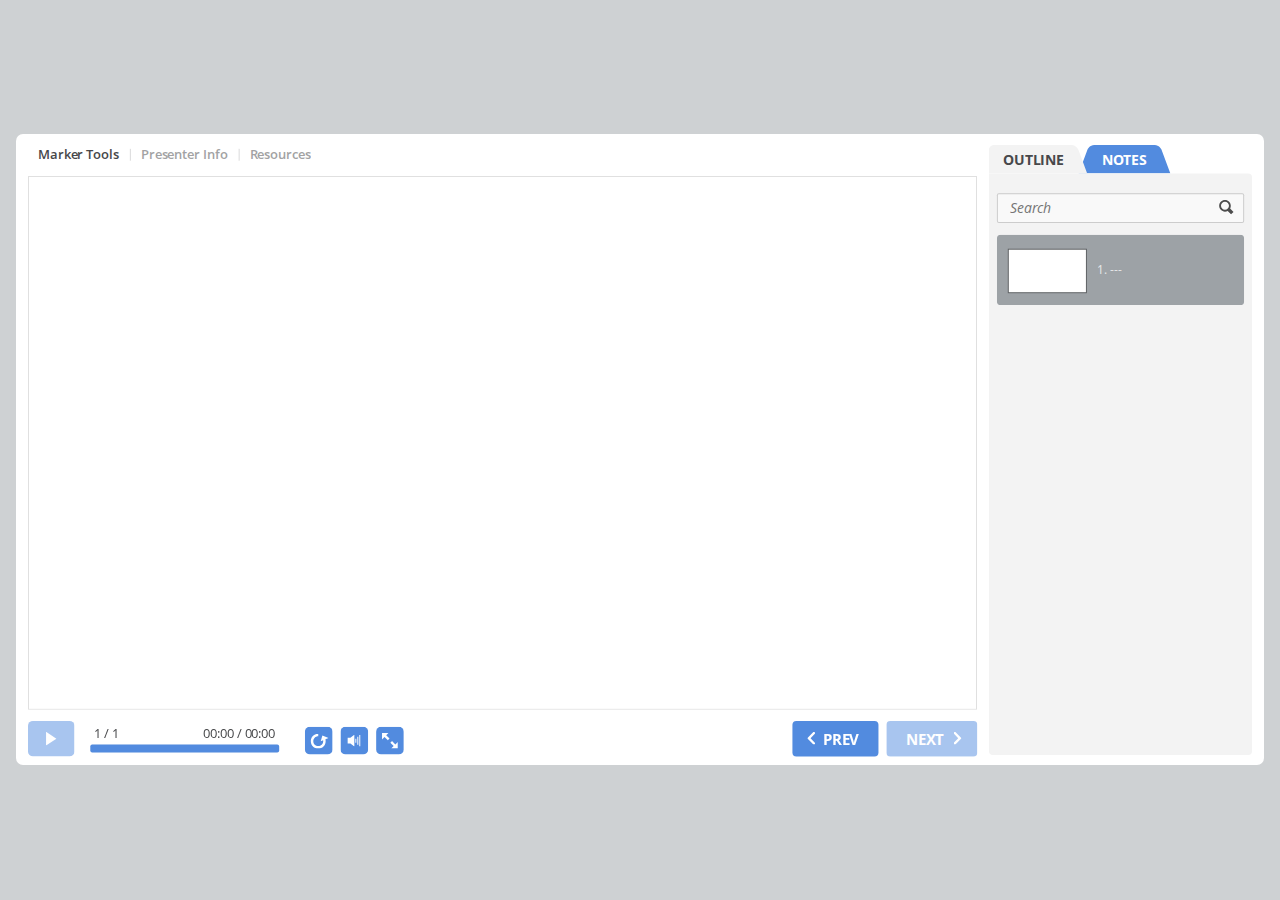
<file: Presentation1/res/index.html>
<!DOCTYPE html>
<!-- Created with iSpring --><!-- 1262 644 --><!--version 10.2.2.6006 --><!--type html --><!--mainFolder ../ -->
<html style=background-color:#ced1d3;>
<head>
    <meta http-equiv="Content-Type" content="text/html;charset=utf-8"/><meta name="viewport" content="width=device-width,initial-scale=1,minimum-scale=1,maximum-scale=1,user-scalable=no"/><meta name="format-detection" content="telephone=no"/><meta name="apple-mobile-web-app-capable" content="yes"/><meta name="apple-mobile-web-app-status-bar-style" content="black"/><meta http-equiv="X-UA-Compatible" content="IE=edge"/><meta name="msapplication-tap-highlight" content="no"/><title>Presentation1</title><link rel="apple-touch-icon-precomposed" href="data/apple-touch-icon.png"/><link rel="shortcut icon" type="image/ico" href="data/favicon.ico"/><script src="lms.js"></script><style>body {background-color:#ced1d3;}#spr0_39d89ae {display:none;}</style>
    
    
    <style>
		#playerView {
			position:absolute;
			-webkit-tap-highlight-color:rgba(0,0,0,0);
			-webkit-user-select:none;
			-moz-user-select:none;
			-webkit-touch-callout:none;
			-webkit-user-drag:none;
		}
		#playerView * {
			position:absolute;
		}
		#preloader {
			width: 50px;
			height: 50px;
			position: absolute;
			top: 0;
			left: 0;
			bottom: 0;
			right: 0;
			margin: auto;
			border-radius: 10px;
			background-color: rgba(0, 0, 0, 0.5);
		}

		#preloader::after {
			content: '';
			position: absolute;
			background: url([data-uri]);
			background-size: cover;
			top: 0;
			left: 0;
			bottom: 0;
			right: 0;
			animation: preloader_spin 1s infinite linear;
			-webkit-animation: preloader_spin 1s infinite linear;
		}

		@keyframes preloader_spin { 0% {transform: rotate(0deg);} 100% {transform: rotate(360deg);} }
		@-webkit-keyframes preloader_spin { 0% {-webkit-transform: rotate(0deg);} 100% {-webkit-transform: rotate(360deg);}}
    </style>
</head>
<body>
	<div id="preloader"></div>
	<script src="data/browsersupport.js?BA562F37"></script>
	<script src="data/player.js?BA562F37"></script>
    <div id="content"></div>
    <div id="spr0_39d89ae"></div>
    <script>
		(function(startup){
			function start(savedPresentationState)
			{
				var presInfo = "eNq9WHtvo8oV/yqIKlIrOa7fj/SPCmOSoCXga/Bmt3tXaIzHMQ0GysPZ3FWkfpp+sH6SnjMDGGxsZ9u9XW9sPOd3HnNec8bfRVe8Eb+328PWUFYm1+PpaHTdk0e969HtSL6eDrqtznjUux2Mu29iQ0wAPItoTP2EJG7gt2HNqVt8EW/Gg1ZD3Ig3/R58OoBxgoiaYWS3W91Or9vvACzciTedVnvQEFO0w43j1E0oIJqdZscetFqDvwCKijffRR/fnvENviZRShsiEW++MIIYhgCL2VeAdDtM4Zp4MWXL7Ont61uDo/24gu6dR4dVdPeC7KSMbl9Ah+fRuM09eF01ZMDA3BPHkr0quH8evCuDR+dtjuvMOI2mNXacRq8r6PEF9LKCHp5H79IK+sIud6syOkvhk+ikYvewVe9tgIvbSgZj6cTiG6yHuE7yde8wCxpihOkivrGs/y6uc6lvuV4UBUaoWM59pTcYdHvKdXfYHl73Rr3u9Wg0kK9vh52uPOpPoKwHb9xicUUS8uufY89d0Xbz7xhb53DVYSG3UK9b0JLNdtluhv4Tr/bhiBV7rwsGrQrrYR+txn5blFkKW201W602I/Saw9542Ou3O6Nef9gZduh1u/32tYGamEO+fM2cxre5yphb/F8v4+bNgLvYZU+wOyYi3pCQxtmSyeV95B+v2ccz/1zzj5eAS+ILPL6zW19kuxGNkPqCSVgLSYGeeWPtJ63mS7Bei8AnQSk3W4PRqDcc9AcdyPkpWt0Zd8aD0bDPbD0ArKqAJ/ia5xboXl5U3v7JyhviMms/eyvci1Z0froV7pEVy8tmdH8vZ9TZEx8FRzDp1l0G3urIsN7/IUrxsYNOG9T//T0Fstmp7eDbrNL9vPxhi20Qe43lbqnn+nhm7PKd7WG4w+WriUAMelC0mbDUJIuuyx92+cNL/vCtYPutrOK7uEyTJPCbTuAnMMo0/[base64]/hOkoQ4my0sxdgjlns9To3uXP4bm0Kg2Ce2JMuKaaoTTbGluSrZmjRRNHsiyR9sy7Anyp2qg1PuAiGB/xsqLOmT6/[base64]/iBpVSHr9bulzOaKqegW+GB2b1jG/hZLIyHcBElwzIZxs3XbuLVlY6FbeQiFq18Wism8ry8eJsr8CvP3yjIsMC8nmVdH8j6CuLrQfQSZ50L3KIHVD9L8A9+IPFdgYWo/qtY9cMsRJRigFzfZCC7cuLGe6I54KY8k9Pe4kJrXojSbZbVQWDHB5sZAsvEAWfjZ1ow7qFr1DpXw40rA8+pX/4+dweBbuz/4Uw3ehBhpBxwCY+i3CrxuzQ2Np7qtK5/Qs+yjhmwsLE3VMeL5Uw0IYvsRA4ofnLyYzyHYWQhVk6U72qkpPN0/B6mwITuKrWjn0heW3JAMbpR1ISTgye/6aZZQU+NBAvdDGllzVcYIYkIEUfTa4KWRJpsgAqmxsHJjsvQgKCga44H0sPSjCaZ/soEiWwVb4vrNXMOjrhnSlIXnAcIv3bFUL0wEhooUFvMdpk8DJL34eIIJ64hSwTVMgYSh5zpZPWeJMYNjLFM2lx6hpUE2GJoJNTbNV0Cj4q+EaUTQ9FrwXDKVOeIiEtPoJMTmqcBQguR5dcB79e5egz+LCbx3nzYe/CX1UmcK+nxGs2zOylkyzUdjPmV2YzUTISRx/[base64]/Zt5KqsdZ5FDLyyg48stoR38HRxCHovVegrdwVo2FWMDX/SN3fBJJkjeIqazL6VPl0Va+20n1OJQyMX3QbJpc04PYzK08rw3w+rek9Gzmnphgifo47S2PHO51amWJ+yLEXdb1r3z/g4v9OYTapKHDisA4Kh4R3SLxHGRPVYG0zn3r2ZFW/rQ452ZRfAelGjtMD4TzUvIdtcnUmHDBb6GGHEDbgVHSy0eYQ9qhMTNXCnvVIl3h15ACWvO9vqSx3L/[base64]/lwz1e3XP8YsK8b8IV4BZPw/[base64]/nvSv//5Lw7j97+sPqFo+PdSyezybsnv6jCcYksAf/EGth93C6YfGnjrpVaH4ELy2TG4XtJ+9svvSkXl/rxb0kXVrLr+V8UHdfX29h+vF3yS";
				PresentationPlayer.start(presInfo, "content", "playerView", onPlayerInit, savedPresentationState);
				function onPlayerInit(player)
				{
					(function(player){
	(function(player){
	var lms = iSpring.LMS.instance();
	lms.start(player);

	window.onunload = window.onbeforeunload = function()
	{
		lms.closeLms();
	};
})(player);
(function(player)
{
	function findConnector(win)
	{
		var retries = 0;
		while (!win.ispringPresentationConnector && win.parent && win.parent != win)
		{
			++retries;
			if (retries > 7)
			{
				return null;
			}

			win = win.parent;
		}
		return win.ispringPresentationConnector;
	}

	function getConnector()
	{
		var api = findConnector(window);
		if (!api && window.opener && (typeof(window.opener) != "undefined"))
		{
			api = findConnector(window.opener);
		}
		return api;
	}

	try
	{
		var connector = getConnector();
		if (connector)
		{
			connector.register(player);
		}
	}
	catch (e) {}
})(player);

})(player);

					var preloader = document.getElementById("preloader");
					preloader.parentNode.removeChild(preloader);
				}
			}

			if (startup)
				startup(start);
			else
				start();
		})((function(start){
	var params = {
		presentationId: "",
		slidesToView: 0,
		slidesWeight: 1,
		quizzes: [],
		scenarios: [],
		totalScore: 100,
		passingScore: 0,
		timeLimit: 3600,
		exitOnTimeout: false,
		showMessageOnTimeout: false,
		timeoutMessage: "",
		flags: 0,
		resumeMode: "prompt",  
		tincan:
		{
			endPoint: "",
			auth:
			{
				type: "",
				key: "",
				login: "",
				password: "",
				name: "",
				email: ""
			},
			i18n:{
}
		},
		scorm2004:
		{
			edition: "2"
		}
	};

	var lms = iSpring.LMS.create("ISPRING_LMS_ID", "2004", params);
	lms.initialize(start);
})
);
    </script>
</body>
</html>
</file>
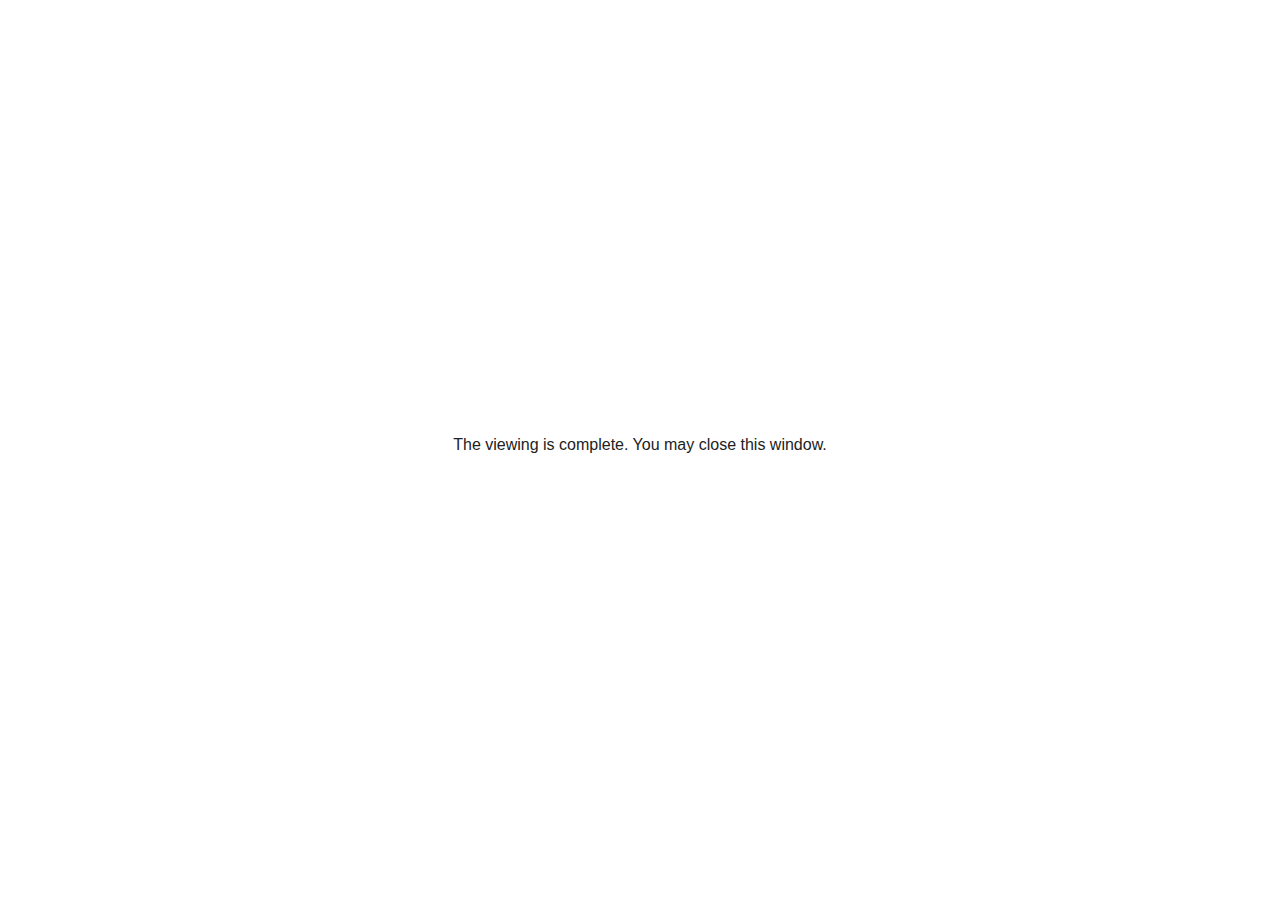
<file: M2.5_A/res/data/goodbye.html>
<html>
<meta name="viewport" content="user-scalable=no, initial-scale=1, maximum-scale=1, minimum-scale=1" />
<body bgcolor="#ffffff">
<center style="position: absolute;margin: auto;top: 0;bottom: 0; left: 0; right: 0; height: 60px;">
<p style="font-family:Open Sans, Tahoma, Arial;  color:#222222;">
The viewing is complete. You may close this window.
</p>
</center>
</body></html>
</file>
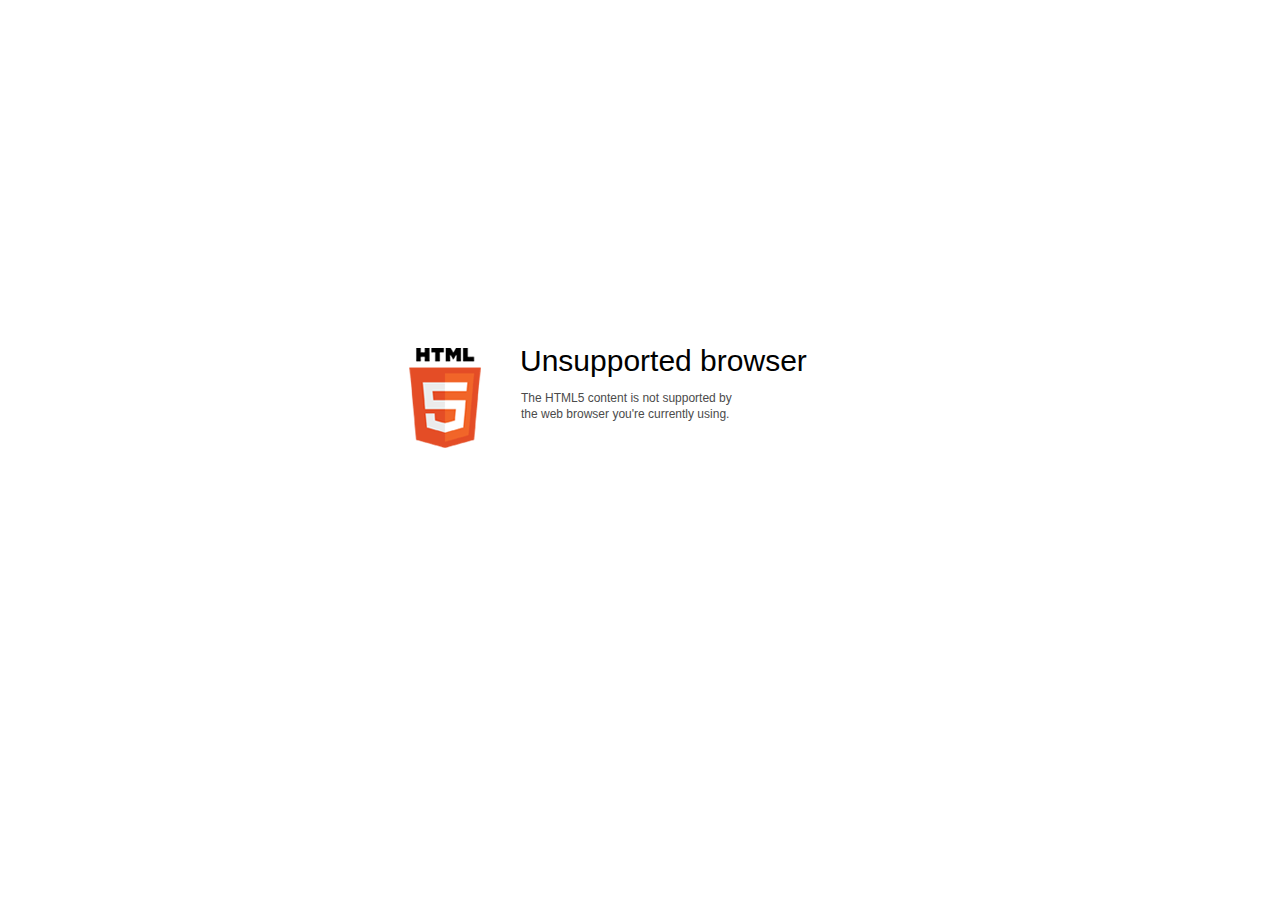
<file: M2.5_A/res/data/html5-unsupported.html>
﻿<html>
<head>
    <meta http-equiv="Content-Type" content="text/html;charset=utf-8"/>
    <meta name="viewport" content="width=device-width,initial-scale=1,maximum-scale=1">
    <meta name="format-detection" content="telephone=no">
    <meta name="apple-mobile-web-app-capable" content="yes">
    <meta name="apple-mobile-web-app-status-bar-style" content="black">
    <meta http-equiv="X-UA-Compatible" content="IE=edge">
    <meta name="msapplication-tap-highlight" content="no" />
    <title>Update your Web browser</title>
    <style>
        body {
            background: #fff;
        }

        .container {
            background: url(html5.png) no-repeat;
            position: absolute;
            width: 405px;
            height: 100px;

            top: 50%;
            margin-top: -102px;
            left: 50%;
            margin-left: -231px;
        }

        .title {
            left: 111px;
            width: 290px;
            height: 20px;
            font-family: Arial;
            font-size: 30px;
            color: #000;
            position: absolute;
            line-height: 28px;
            top: -1px;
        }
        
        .message {
            font-family: Arial;
            font-size: 12px;
            color: #4b4b4b;
            line-height: 16px;
            padding-top: 15px;
            padding-left: 1px;
        }
    </style>
</head>
<body>
<div class="container" id="container">
    <div class="title">Unsupported browser
        <div class="message">The HTML5 content is not supported by<br>the web browser you're currently using.</div>
    </div>
</div>
</div>
</body>
</html>
</file>
